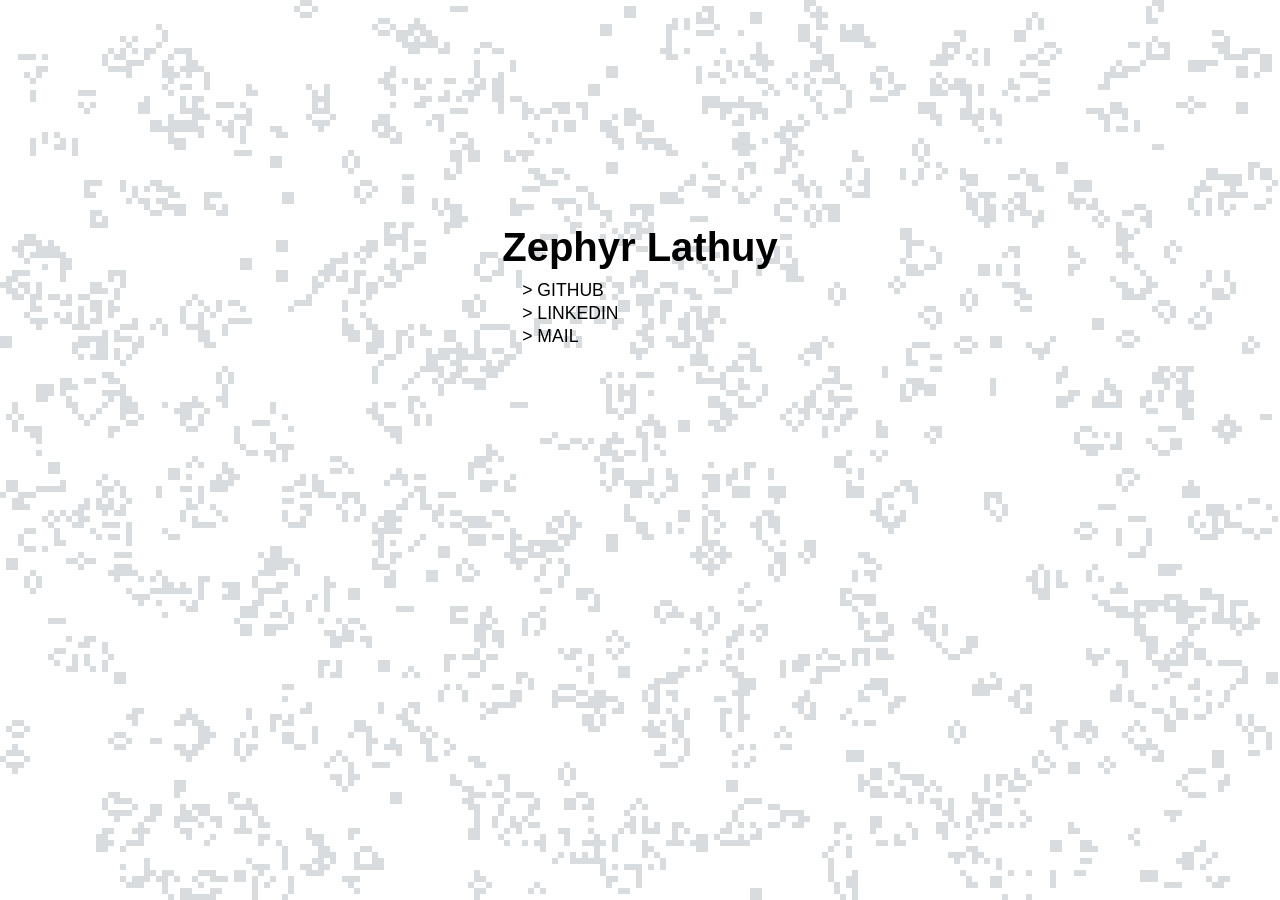
<file: index.html>
<!DOCTYPE html>
<html lang="en">

<head>
    <meta charset="UTF-8">
    <meta name="viewport" content="width=device-width, initial-scale=1">
    <title>Zephyr Lathuy</title>

    <style>
        * {
            padding: 0;
            margin: 0;
            font-family: 'Segoe UI', Tahoma, Geneva, Verdana, sans-serif;
        }

        body {
            overflow: hidden;
        }

        a {
            text-decoration: none;
            color: black;
        }

        a:hover {
            color: #96a6c8;
            transform: scale(1.05);
            transition: all 0.2s ease-in-out;
        }

        h1 {
            margin-bottom: 10px;
            font-size: 2.5em;
        }

        li {
            list-style: none;
            font-size: 1.1em;
            padding-bottom: 2px;
        }


        .div1 {
            position: relative;
            z-index: 1;
            display: flex;
            justify-content: center;
            width: 100vw;
            height: 100vh;
        }

        .div2 {
            display: flex;
            flex-direction: column;
            margin-top: 25vh;
        }

        .social {
            padding-left: 20px;
        }

        #divGame {
            position: fixed;
            top: 0;
            left: 0;
            z-index: -1;
            border-collapse: collapse;
        }

        td {
            padding: 0;
        }

        @media (max-width: 600px) {
            li {
                padding-bottom: 10px;
                font-size: 1.3em;
            }
        }

        .alive {
            background-color: #D9DCDE;
        }
    </style>
</head>

<body>

    <table id="divGame"></table>

    <div class="div1">
        <div class="div2">
            <h1>Zephyr Lathuy</h1>
            <div class="social">
                <ul>
                    <li><a href="https://github.com/ZEP13">> GITHUB</a></li>
                    <li><a href="https://www.linkedin.com/in/zephyrlathuy/">> LINKEDIN</a></li>
                    <li><a href="mailto:zephyr.datadev@gmail.com">> MAIL</a></li>
                </ul>
            </div>
        </div>
    </div>

    <script>
        const tailleCellule = 6;

        let nombreligne;
        let nombrecolone;

        function initialiserDimensions() {
            nombrecolone = Math.floor(window.innerWidth / tailleCellule);
            nombreligne = Math.floor(window.innerHeight / tailleCellule);
        }

        function dessinerGrille() {
            const divGame = document.getElementById('divGame');
            divGame.innerHTML = '';

            for (let i = 0; i < nombreligne; i++) {
                let newTr = document.createElement('tr');

                for (let j = 0; j < nombrecolone; j++) {
                    let cellule = document.createElement('td');

                    cellule.style.width = `${tailleCellule}px`;
                    cellule.style.height = `${tailleCellule}px`;
                    cellule.id = `cellule-${i}-${j}`;

                    if (Math.random() > 0.8) {
                        cellule.classList.add("alive");
                    }

                    newTr.appendChild(cellule);
                }

                divGame.appendChild(newTr);
            }
        }

        function envie(iCell, jCell) {
            let count = 0;

            for (let i = iCell - 1; i <= iCell + 1; i++) {
                for (let j = jCell - 1; j <= jCell + 1; j++) {

                    if (i === iCell && j === jCell) continue;
                    if (i < 0 || i >= nombreligne || j < 0 || j >= nombrecolone) continue;

                    let voisine = document.getElementById(`cellule-${i}-${j}`);
                    if (voisine.classList.contains("alive")) {
                        count++;
                    }
                }
            }

            return count;
        }

        function etapeSuivante() {
            let nouvelEtat = [];

            for (let i = 0; i < nombreligne; i++) {
                nouvelEtat[i] = [];

                for (let j = 0; j < nombrecolone; j++) {
                    let cellule = document.getElementById(`cellule-${i}-${j}`);
                    let vivantes = envie(i, j);
                    let estVivante = cellule.classList.contains("alive");

                    if (estVivante) {
                        nouvelEtat[i][j] = (vivantes === 2 || vivantes === 3);
                    } else {
                        nouvelEtat[i][j] = (vivantes === 3);
                    }
                }
            }

            for (let i = 0; i < nombreligne; i++) {
                for (let j = 0; j < nombrecolone; j++) {
                    let cellule = document.getElementById(`cellule-${i}-${j}`);

                    if (nouvelEtat[i][j]) {
                        cellule.classList.add("alive");
                    } else {
                        cellule.classList.remove("alive");
                    }
                }
            }
        }

        function initialiser() {
            initialiserDimensions();
            dessinerGrille();
        }

        window.addEventListener("resize", () => {
            initialiser();
        });

        initialiser();
        setInterval(etapeSuivante, 500);
    </script>

</body>

</html>
</file>
